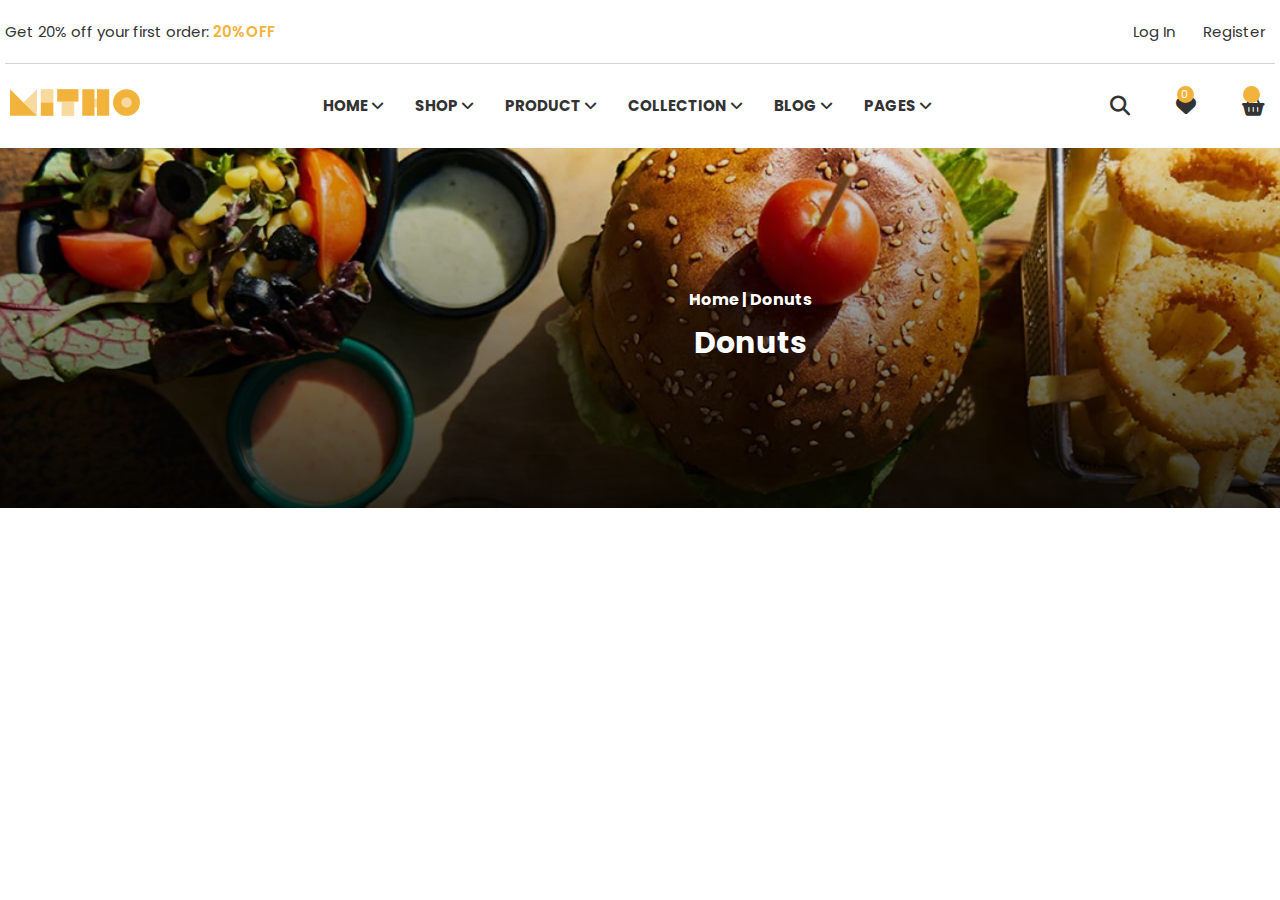
<file: index.html>
<!DOCTYPE html>
<html lang="en">
	<head>
		<meta charset="UTF-8" />
		<meta http-equiv="X-UA-Compatible" content="IE=edge" />
		<meta name="viewport" content="width=device-width, initial-scale=1.0" />
		<title>Donuts | Ecommerce</title>

		<link rel="preconnect" href="https://fonts.googleapis.com" />
		<link rel="preconnect" href="https://fonts.gstatic.com" crossorigin />
		<link
			href="https://fonts.googleapis.com/css2?family=Poppins&display=swap"
			rel="stylesheet"
		/>
		<link
			rel="stylesheet"
			href="https://cdnjs.cloudflare.com/ajax/libs/font-awesome/6.2.0/css/all.min.css"
		/>

		<link rel="stylesheet" href="./css/saurav_donuts.css" />
	</head>
	<body>
		<header>
			<div class="container bordBtm">
				<div class="mainFlex spaceB">
					<div class="discount">
						<h4>Get 20% off your first order: <span> 20%OFF</span></h4>
					</div>
					<div class="register">
						<ul>
							<li><a href="#">log in</a></li>
							<li><a href="#">register</a></li>
						</ul>
					</div>
				</div>
			</div>

			<nav>
				<div class="container blank">
					<div class="mainFlex spaceB">
						<div class="logo">
							<a href="#">
								<img src="./saurav_donutsImages/logo.svg" alt="" />
							</a>
						</div>
						<div class="menu">
							<ul>
								<li>
									<a href="#"
										>home
										<i class="fa fa-light fa-angle-down"></i>
									</a>
								</li>
								<li>
									<a href="#"
										>shop
										<i class="fa fa-light fa-angle-down"></i>
									</a>
								</li>
								<li>
									<a href="#"
										>product
										<i class="fa fa-light fa-angle-down"></i>
									</a>
								</li>
								<li>
									<a href="#"
										>collection
										<i class="fa fa-light fa-angle-down"></i>
									</a>
								</li>
								<li>
									<a href="#"
										>blog
										<i class="fa fa-light fa-angle-down"></i>
									</a>
								</li>
								<li>
									<a href="#"
										>pages
										<i class="fa fa-light fa-angle-down"></i>
									</a>
								</li>
							</ul>
						</div>
						<div class="utility">
							<ul>
								<li>
									<div id="searchIcon">
										<i class="fa fa-light fa-magnifying-glass"></i>
									</div>
								</li>
								<li>
									<div id="wishIcon" onclick="switchWish()">
										<i class="fa fa-light fa-heart"></i>
									</div>
									<span id="wishCnt">0</span>
								</li>
								<li>
									<div id="cartIcon" onclick="switchCart()">
										<i class="fa-solid fa-basket-shopping"></i>
										<h6 id="priceCnt"></h6>
									</div>
									<span id="foodCnt"></span>
								</li>
							</ul>
						</div>
					</div>
				</div>
			</nav>
		</header>

		<section>
			<div class="backImage">
				<div class="container backPos">
					<div class="mainFlex flexCol allCenter">
						<h3 class="backUpper">home | donuts</h3>
						<h2 class="backLower" id="currPage">donuts</h2>
					</div>
				</div>
			</div>
		</section>

		<section>
			<div id="homePage">
				<div class="container blank">
					<div class="mainFlex flexWrap spaceB" id="mainCart"></div>
				</div>
			</div>
		</section>

		<section>
			<div id="cartPage">
				<div class="container blank">
					<div class="mainFlex flexCol spaceB">
						<div class="upperCart mainFlex spaceB">
							<h4>my cart:</h4>
							<h6 id="totalItems"></h6>
						</div>
						<div class="midCart mainFlex spaceB flexWrap" id="midCart"></div>
						<div class="lowerCart mainFlex spaceB">
							<input
								type="button"
								value="back to shopping"
								id="backSh"
								onclick="switchHome()"
							/>
							<input
								type="button"
								value="clear cart"
								id="clrCart"
								onclick="clrCart()"
							/>
						</div>
					</div>
				</div>
			</div>
		</section>

		<section>
			<div id="wishPage">
				<div class="container blank">
					<div class="mainFlex flexCol spaceB">
						<div class="upperCart mainFlex spaceB">
							<h4>my wishlist:</h4>
							<h6 id="totalwishItems">3 item</h6>
						</div>
						<div class="midCart mainFlex spaceB flexWrap" id="midWish">
							<div class="cartRow">
								<div class="cartItem">
									<div class="mainFlex spaceB">
										<div class="cartImage">
											<img
												src="./saurav_donutsImages/orange juice.webp"
												alt=""
											/>
										</div>
										<div class="cartDes">
											<a href="#">
												<h4>orange juice</h4>
											</a>
										</div>
									</div>
								</div>
								<div class="addWishCart">
									<input type="button" value="add to cart" id="addWishBtn" />
								</div>
								<div class="wishCnt">
									<h3 class="wishPrice" id="wish1">
										$2.00
										<span> $5.00 </span>
									</h3>
									<input type="button" value="remove" id="removeWishBtn" />
								</div>
							</div>
							<div class="cartRow">
								<div class="cartItem">
									<div class="mainFlex spaceB">
										<div class="cartImage">
											<img src="./saurav_donutsImages/burger.webp" alt="" />
										</div>
										<div class="cartDes">
											<a href="#">
												<h4>chesse deluxe</h4>
											</a>
										</div>
									</div>
								</div>
								<div class="addWishCart">
									<input type="button" value="add to cart" id="addWishBtn" />
								</div>
								<div class="wishCnt">
									<h3 class="wishPrice" id="wish1">
										$9.00
										<span> $11.00 </span>
									</h3>
									<input type="button" value="remove" id="removeWishBtn" />
								</div>
							</div>
							<div class="cartRow">
								<div class="cartItem">
									<div class="mainFlex spaceB">
										<div class="cartImage">
											<img src="./saurav_donutsImages/donut.jpg" alt="" />
										</div>
										<div class="cartDes">
											<a href="#">
												<h4>french toast</h4>
											</a>
										</div>
									</div>
								</div>
								<div class="addWishCart">
									<input type="button" value="add to cart" id="addWishBtn" />
								</div>
								<div class="wishCnt">
									<h3 class="wishPrice" id="wish1">
										$3.00
										<span> $5.00 </span>
									</h3>
									<input type="button" value="remove" id="removeWishBtn" />
								</div>
							</div>
						</div>
						<div class="lowerCart mainFlex spaceB">
							<input
								type="button"
								value="back to shopping"
								id="backSh"
								onclick="switchHome()"
							/>
							<input
								type="button"
								value="clear wishlist"
								id="clrWish"
								onclick="clrWish()"
							/>
						</div>
					</div>
				</div>
			</div>
		</section>

		<div class="blank"></div>
		<!-- https://mitho-food.myshopify.com/collections/donuts -->

		<script
			src="https://code.jquery.com/jquery-3.6.1.min.js"
			integrity="sha256-o88AwQnZB+VDvE9tvIXrMQaPlFFSUTR+nldQm1LuPXQ="
			crossorigin="anonymous"
		></script>
		<script src="./js/saurav_donuts.js"></script>
	</body>
</html>
</file>
<file: css/saurav_donuts.css>
* {
	margin: 0px;
	padding: 0px;
	box-sizing: border-box;
	font-family: "Poppins", sans-serif;
}
h1,
h2,
h3,
h4,
h5,
h6 {
	font-family: "Poppins", sans-serif;
}
a {
	display: inline-block;
	text-decoration: none;
}
ul li {
	list-style: none;
}
img {
	width: 100%;
}

.main {
	width: 100%;
	display: table;
}
.mainFlex {
	display: flex;
	width: 100%;
}
.container {
	width: 1270px;
	margin: 0px auto;
}
.posRel {
	position: relative;
}
.flexCol {
	flex-direction: column;
}
.flexWrap {
	flex-wrap: wrap;
}
.blank {
	padding: 15px 0px;
}
.allCenter {
	justify-content: center;
	align-items: center;
}
.spaceA {
	justify-content: space-around;
	align-items: center;
}
.spaceB {
	justify-content: space-between;
	align-items: center;
}
.spaceE {
	justify-content: space-evenly;
	align-items: center;
}

.bordBtm {
	border-bottom: 1px solid lightgray;
}

.discount {
	flex-basis: 22%;
}
.discount h4 {
	color: #333333;
	font-size: 15px;
	padding: 10px 0px;
	line-height: 1;
	font-weight: 400;
}
.discount span {
	color: #f2b33d;
	font-weight: 600;
}
.register {
	flex-basis: 12%;
}
.register ul {
	display: flex;
	justify-content: space-between;
	align-items: center;
}
.register ul li {
	padding: 10px;
}
.register ul li a {
	color: #333333;
	font-size: 15px;
	padding: 10px 0px;
	text-transform: capitalize;
}
.register ul li a:hover {
	transition: all 0.5s ease;
	color: #f2b33d;
}

.logo {
	padding: 10px 5px;
	flex-basis: 11%;
}
.menu {
	flex-basis: 48%;
}
.menu ul {
	display: flex;
	justify-content: space-between;
	align-items: center;
}
.menu li a {
	color: #333333;
	font-size: 15px;
	text-transform: uppercase;
	letter-spacing: 1;
	font-weight: 700;
	line-height: 2;
}
.menu ul li a:hover {
	transition: all 0.5s ease;
	color: #f2b33d;
}

.utility {
	flex-basis: 13%;
}
.utility ul {
	display: flex;
	justify-content: space-between;
	align-items: center;
}
.utility ul li {
	position: relative;
}

.utility ul li div {
	color: #333333;
	font-size: 20px;
	display: flex;
	cursor: pointer;
}
.utility ul li div:hover {
	transition: all 0.5s ease;
	color: #f2b33d;
}
.utility ul li div:hover > h6 {
	color: #333333;
	transition: all 0.5s ease;
}

.utility ul li span {
	color: white;
	position: absolute;
	border-radius: 50px;
	width: 17px;
	height: 17px;
	text-align: center;
	top: -50%;
	left: 4%;
	background-color: #f2b33d;
	font-size: 11px;
	line-height: 1.6;
}

.utility ul li h6 {
	margin-left: 10px;
	font-size: 14px;
}

.backPos {
	position: absolute;
	left: 9%;
	top: 40%;
}
.backImage {
	background-image: url(../saurav_donutsImages/backImage.webp);
	height: 40vh;
	background-position: center;
	background-repeat: no-repeat;
	position: relative;
	background-size: cover;
}
.backImage::before {
	content: "";
	position: absolute;
	top: 0;
	left: 0;
	width: 100%;
	height: 100%;
	background-image: linear-gradient(
		180deg,
		rgba(0, 0, 0, 0.1),
		rgba(0, 0, 0, 0.8)
	);
}
.backUpper {
	color: #ffffff;
	font-size: 16px;
	line-height: 1;
	text-transform: capitalize;
}
.backLower {
	color: #ffffff;
	font-size: 30px;
	line-height: 1;
	text-transform: capitalize;
	margin-top: 20px;
}

.foodCard {
	flex-basis: 30%;
	margin-bottom: 20px;
	box-shadow: rgb(149 157 165 / 20%) 0px 8px 24px;
}
.foodImage {
	padding: 5px;
	position: relative;
}
.foodImage h3 {
	position: absolute;
	top: 5%;
	left: 5%;
	font-size: 12px;
	height: 20px;
	width: 40px;
	background-color: #f2b33d;
	color: white;
	text-align: center;
	border-radius: 5px;
}

.foodCard:hover > .foodImage > .cardFunction {
	position: absolute;
	bottom: 5%;
	left: 0%;
	padding: 10px;
	transition: all 0.5s ease;
}

.cardFunction > .add,
.hideIcon {
	display: none;
	font-size: 0%;
}

.foodCard:hover > .foodImage > .cardFunction > .add {
	margin: 0px 15px;
	padding: 15px 25px;
	color: white;
	background-color: #f2b33d;
	display: block;
	text-align: center;
	font-size: 15px;
	font-weight: 700;
	letter-spacing: 1.5;
	border-radius: 5px;
	text-transform: uppercase;
	cursor: pointer;
}

.foodCard:hover > .foodImage > .cardFunction > .add:hover {
	color: #f2b33d;
	border: 0.1px solid #f2b33d;
	background-color: white;
	transition: all 0.5s ease;
}

.foodCard:hover > .foodImage > .cardFunction > i {
	color: #f2b33d;
	display: block;
	font-size: 20px;
	cursor: pointer;
}

.foodDetails {
	padding: 20px 30px;
	text-align: center;
}
.foodDetails h2 {
	font-size: 16px;
	text-transform: uppercase;
	font-weight: 400;
	color: #333333;
	letter-spacing: 1;
	display: inline;
}
.foodDetails h2:hover {
	color: #f2b33d;
	cursor: pointer;
	transition: all 0.5s ease;
}
.foodPrice {
	margin-top: 9px;
	line-height: 1;
	font-size: 14px;
	font-weight: 700;
	color: #f2b33d;
}

.foodPrice span {
	font-size: 14px;
	margin-left: 5px;
	font-weight: 600;
	text-decoration: line-through;
	color: #8f8f8f;
}

#cartPage {
	display: none;
}
.upperCart {
	padding: 20px 5px;
	border-bottom: 1px solid #e2e2e2;
}
.upperCart h4 {
	font-size: 18px;
	line-height: 1;
	letter-spacing: 1;
	font-weight: 700;
	color: black;
	text-transform: capitalize;
}
.upperCart h6 {
	color: #f2b33d;
	line-height: 1;
	font-weight: 700;
	border-bottom: 1px solid #f2b33d;
	font-size: 15px;
	text-transform: capitalize;
}

.midCart {
	padding: 5px;
}
.cartRow {
	width: 100%;
	padding: 20px 0px;
	display: flex;
	justify-content: space-between;
	align-items: center;
	border-bottom: 1px solid #e2e2e2;
}
.cartItem {
	flex-basis: 50%;
}
.cartImage {
	flex-basis: 20%;
	border: 0.5px solid #33333321;
	border-radius: 5px;
}
.cartDes {
	flex-basis: 80%;
	padding: 10px 20px;
	text-align: left;
	line-height: 1.8;
}

.cartDes h5 {
	font-weight: 400;
	color: #333333;
	font-size: 14px;
	text-transform: capitalize;
}
.cartDes a {
	color: #333333cc;
	font-weight: 100;
	font-size: 14px;
	text-transform: capitalize;
	letter-spacing: 1;
}
.cartDes a:hover {
	color: #f2b33d;
	transition: all 0.5s ease;
}

.cartQuantity {
	flex-basis: 20%;
	padding: 5px;
	position: relative;
}
.cnt {
	text-align: left;
}
.cnt input {
	height: 50px;
	width: 50px;
	color: #6f6f6f;
	font-size: 14px;
	background-color: #fff;
	font-weight: 400;
	text-align: center;
	border: 1px solid #e2e2e2;
	border-radius: 5px;
}

#incItem {
	top: 5px;
}

#decItem {
	top: 30px;
}

.cnt span {
	position: absolute;
	left: 55px;
	color: #333333;
	font-size: 15px;
	height: 25px;
	width: 25px;
	background-color: white;
	border: 1px solid #e2e2e2;
	border-radius: 5px;
	cursor: pointer;
	line-height: 1.6;
	text-align: center;
	cursor: pointer;
}
#removeBtn {
	cursor: pointer;
	text-transform: capitalize;
	margin-top: 15px;
	font-size: 15px;
	color: #ff0018a8;
	text-align: center;
	border: none;
	background-color: transparent;
	text-decoration: underline;
}

#removeBtn:hover {
	color: red;
	transition: all 0.3s ease-in-out 0s;
}
.cartTotal {
	flex-basis: 10%;
}
.cartTotal h5 {
	color: #f2b33d;
	font-weight: 700;
	text-align: right;
	font-size: 15px;
}

.lowerCart {
	margin-top: 20px;
	padding: 5px;
}

.lowerCart input {
	padding: 10px;
	text-transform: capitalize;
	border: none;
	background-color: #f2b33d;
	border: 0.5px solid #f2b33d;
	color: #fff;
	border-radius: 5px;
	font-size: 15px;
	font-weight: 400;
	cursor: pointer;
}

.lowerCart input:hover {
	color: #f2b33d;
	background-color: white;
	transition: all 0.5s ease;
}

#wishPage {
	display: none;
}

.addWishCart {
	flex-basis: 10%;
	padding: 5px;
}

#addWishBtn {
	cursor: pointer;
	text-transform: capitalize;
	font-size: 15px;
	color: #333333cc;
	text-align: center;
	border: none;
	background-color: transparent;
	text-decoration: underline;
}

#addWishBtn:hover {
	color: #f2b33d;
	transition: all 0.3s ease-in-out 0s;
}
.wishCnt {
	flex-basis: 10%;
	padding: 5px;
	text-align: right;
}
.wishPrice {
	margin-top: 9px;
	line-height: 1;
	font-size: 14px;
	font-weight: 700;
	color: #f2b33d;
}

.wishPrice span {
	font-size: 14px;
	margin-left: 5px;
	font-weight: 600;
	text-decoration: line-through;
	color: #8f8f8f;
}

#removeWishBtn {
	cursor: pointer;
	text-transform: capitalize;
	margin-top: 15px;
	font-size: 15px;
	color: #ff0018a8;
	text-align: center;
	border: none;
	background-color: transparent;
	text-decoration: underline;
}

#removeWishBtn:hover {
	color: red;
	transition: all 0.3s ease-in-out 0s;
}
</file>
